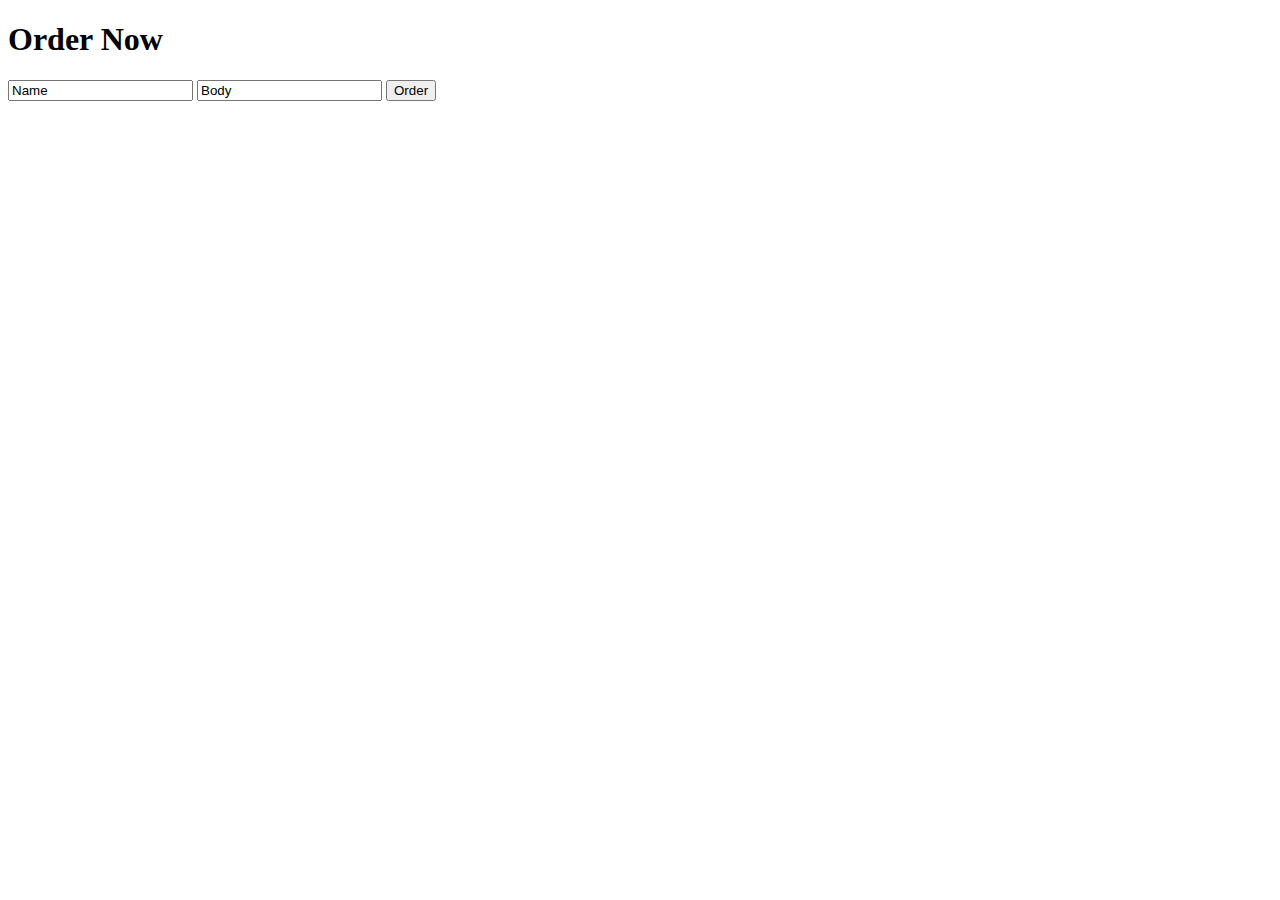
<file: order.html>
<!DOCTYPE html>
<html lang="en">
<head>
  <meta charset="UTF-8">
  <title>Order Now</title>
  <script>
    let data = fetch('http://localhost', {
      method: 'POST',
      headers: {'Content-type':'application/json; charset=UTF-8'},
      body: JSON.stringify({
        title: name,
        body: body,
      })
    }).then()
  </script>
</head>
<body>
  <main>
    <div>
      <h1>Order Now</h1>
      <form method="post">
        <input id="name" type="text" value="Name">
        <input id="body" type="text" value="Body">
        <button type="submit">Order</button>
      </form>
    </div>
  </main>
</body>
</html>
</file>
